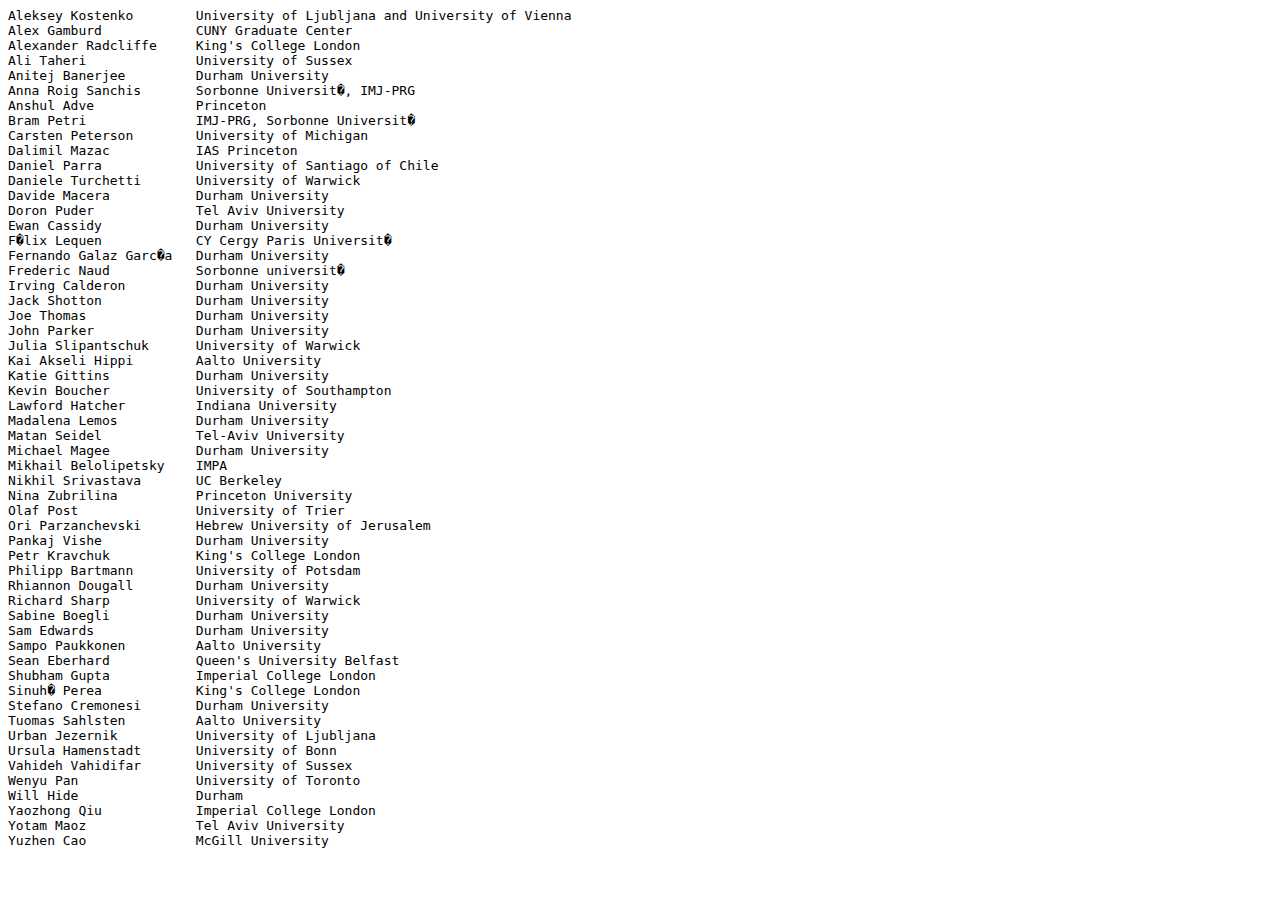
<file: participants.html>
<html>
<pre>
Aleksey Kostenko	University of Ljubljana and University of Vienna
Alex Gamburd		CUNY Graduate Center
Alexander Radcliffe	King's College London
Ali Taheri		University of Sussex
Anitej Banerjee		Durham University
Anna Roig Sanchis	Sorbonne Universit�, IMJ-PRG
Anshul Adve		Princeton
Bram Petri		IMJ-PRG, Sorbonne Universit�
Carsten Peterson	University of Michigan
Dalimil Mazac		IAS Princeton
Daniel Parra		University of Santiago of Chile
Daniele Turchetti	University of Warwick
Davide Macera		Durham University
Doron Puder		Tel Aviv University
Ewan Cassidy		Durham University
F�lix Lequen		CY Cergy Paris Universit�
Fernando Galaz Garc�a	Durham University
Frederic Naud		Sorbonne universit�
Irving Calderon		Durham University
Jack Shotton		Durham University
Joe Thomas		Durham University
John Parker		Durham University
Julia Slipantschuk	University of Warwick
Kai Akseli Hippi	Aalto University
Katie Gittins		Durham University
Kevin Boucher		University of Southampton
Lawford Hatcher		Indiana University
Madalena Lemos		Durham University
Matan Seidel		Tel-Aviv University
Michael Magee		Durham University
Mikhail Belolipetsky	IMPA
Nikhil Srivastava	UC Berkeley
Nina Zubrilina		Princeton University
Olaf Post		University of Trier
Ori Parzanchevski	Hebrew University of Jerusalem
Pankaj Vishe		Durham University
Petr Kravchuk		King's College London
Philipp Bartmann	University of Potsdam
Rhiannon Dougall	Durham University
Richard Sharp		University of Warwick
Sabine Boegli		Durham University
Sam Edwards		Durham University
Sampo Paukkonen		Aalto University
Sean Eberhard		Queen's University Belfast
Shubham Gupta		Imperial College London
Sinuh� Perea		King's College London
Stefano Cremonesi	Durham University
Tuomas Sahlsten		Aalto University
Urban Jezernik		University of Ljubljana
Ursula Hamenstadt	University of Bonn
Vahideh Vahidifar	University of Sussex
Wenyu Pan		University of Toronto
Will Hide		Durham
Yaozhong Qiu		Imperial College London
Yotam Maoz		Tel Aviv University
Yuzhen Cao		McGill University
</pre>
</html>
</file>
